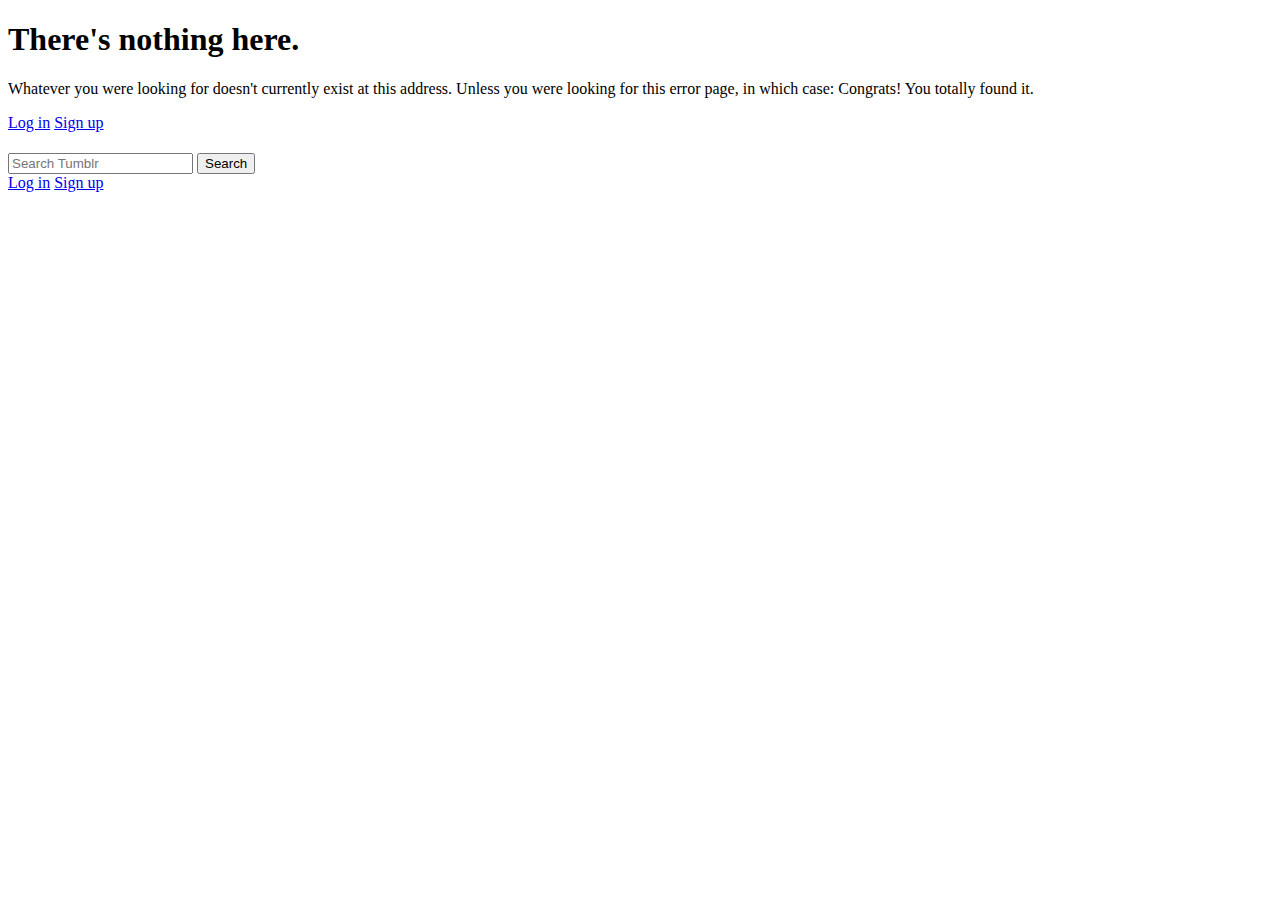
<file: ourawakawakak.tumblr.com/Popover requires tooltip.html>
<!DOCTYPE html>
<!--
       .o                                8888       8888
      .88                                8888       8888
    o8888oo  ooo  oooo  ooo. .oo.  .oo.   888oooo.   888  oooo d8b
    ""888""  888  "888  "888P"Y88bP"Y88b  d88' `88b  888  "888""8P
      888    888   888   888   888   888  888   888  888   888
      888 .  888   888   888   888   888  888.  888  888   888
      "888Y  `V88V"V8P' o888o o888o o888o 88`bod8P' o888o d888b

                                                                        -->
<!--[if lt IE 9]><html class="ie"><![endif]-->
<!--[if IE 9]><html class="ie9"><![endif]-->
<!--[if gt IE 9]><!--><html><!--<![endif]-->
    <head>
        <title>Not found.</title>
        <meta http-equiv="Content-Type" content="text/html; charset=utf-8">
        <meta http-equiv="x-dns-prefetch-control" content="off">
        <meta name="robots" content="noindex">
        <meta name="viewport" content="width=device-width">
        <meta name="msapplication-TileImage" content="//assets.tumblr.com/images/msfavicon.png?_v=245323c5cb69e705ea213d9ed60e543a">
        <meta http-equiv="refresh" content="3;url=https://www.tumblr.com/explore?referer=404">        <link rel="shortcut icon" href="//assets.tumblr.com/images/favicons/favicon.ico?_v=8bfa6dd3e1249cd567350c606f8574dc">
        <link rel="stylesheet" media="screen" href="//assets.tumblr.com/client/prod/standalone/error-pages/index.build.css?_v=da302762836d5bf2aeee0f6522476e59">
    </head>
    <body class="has-background-image" data-status-code="404">

        <div class="fullscreen-background" data-js-fullscreen-background></div>

        <div class="error-message-container">
            <div class="error-message-content">
                <h1 class="error-message-title" data-localization="heading">
                    There's nothing here.
                </h1>

                <p class="error-message-text" data-localization="message">
                    Whatever you were looking for doesn't currently exist at this address. Unless you were looking for this error page, in which case: Congrats! You totally found it.
                </p>

                <div class="logged-out-buttons" data-js-logged-out-buttons>
                    <a class="tx-button gray" href="https://www.tumblr.com/login" data-localization="log_in">Log in</a>
                    <a class="tx-button blue" href="https://www.tumblr.com/register" data-localization="sign_up">Sign up</a>
                </div>
            </div>
        </div>

        <div class="l-header-container">
            <div class="l-header">
                <h1 class="logo">
                    <a tabindex="-1" class="logo-anchor" target="_blank" href="https://www.tumblr.com" aria-label="Tumblr">
                        <div class="png-logo"></div>
                    </a>
                </h1>

                <form class="search-field-form" method="get" action="//www.tumblr.com/search" role="search">
                    <input type="hidden" name="referring_page" value="404">
                    <input type="hidden" name="scope" value="all_of_tumblr">
                    <div class="search-field-box" class="search_form_row">
                        <input class="search-field-input" tabindex="1" type="text" name="q" placeholder="Search Tumblr" value="" autocomplete="off" data-localization="search_tags" data-js-search-field>
                        <button class="search-field-button" type="submit" data-localization="search">Search</button>
                    </div>
                </form>

                <div class="logged-out-buttons" data-js-logged-out-buttons>
                    <a class="tx-button gray" href="https://www.tumblr.com/login" data-localization="log_in">Log in</a>
                    <a class="tx-button blue" href="https://www.tumblr.com/register" data-localization="sign_up">Sign up</a>
                </div>
            </div>
        </div>

        <div class="error-message-post-attribution" data-js-post-attribution></div>

        <script src="//assets.tumblr.com/languages/errors.js?_v=aa8ebc5ca20b127a3a667152c15432a2"></script>
        <script src="//assets.tumblr.com/client/prod/standalone/error-pages/index.build.js?_v=f7b55c2ded2a9d2552e4508af77a98a4"></script>

    </body>
</html>
</file>
